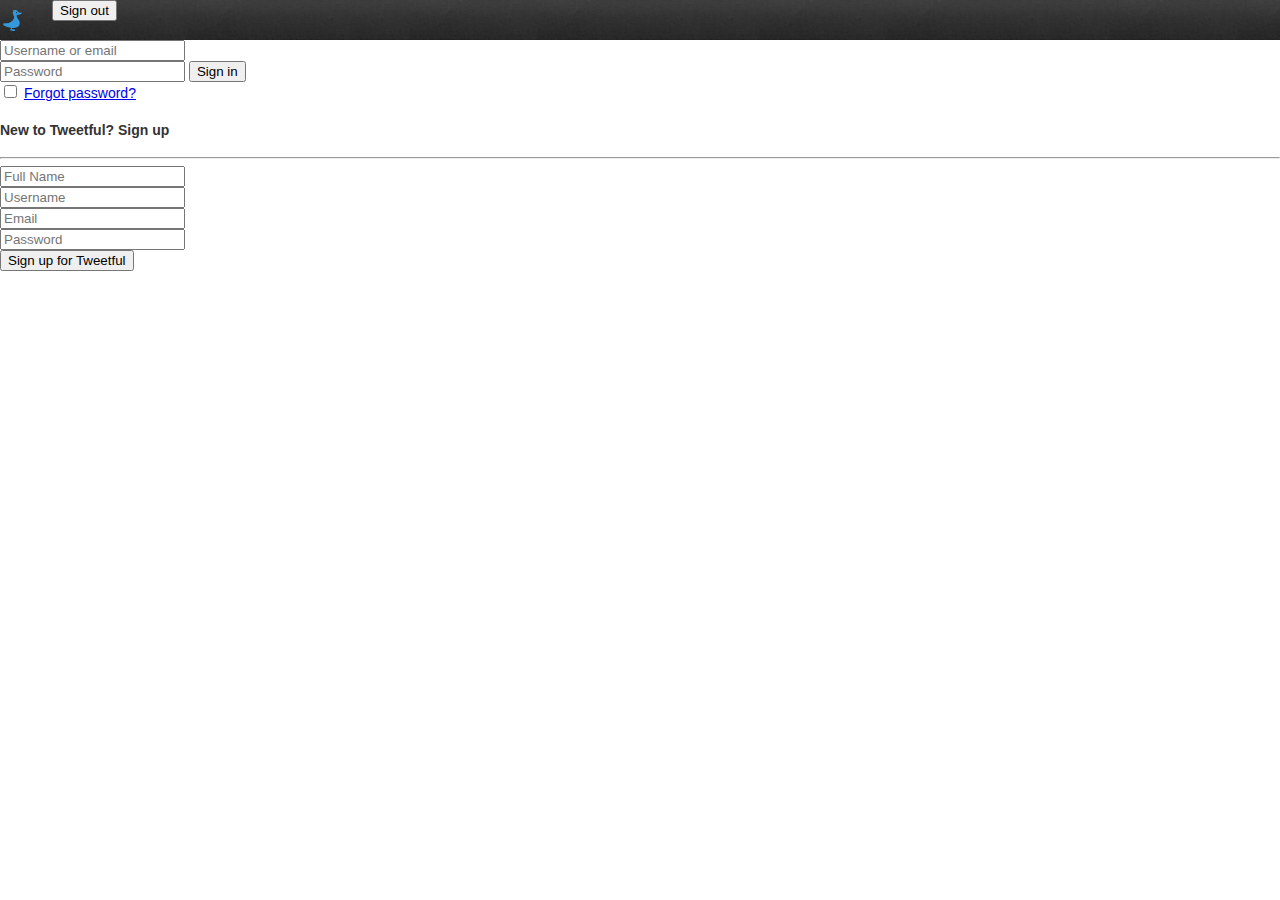
<file: index.html>
<!DOCTYPE html>
<html ng-app="tweetful">
<head>
  <title>Tweetful</title>
  <link type="text/css" rel="stylesheet" href="css/style.css">
  <script type="text/javascript" src="bower_components/angular/angular.min.js"></script>
  <script type="text/javascript" src="bower_components/angular-route/angular-route.min.js"></script>
  <script type="text/javascript" src="app.js"></script>
  <script type="text/javascript" src="controllers/home.js"></script>
  <script type="text/javascript" src="controllers/follows.js"></script>
  <script type="text/javascript" src="controllers/tweets.js"></script>
  <script type="text/javascript" src="controllers/home.js"></script>
  <script type="text/javascript" src="controllers/team.js"></script>
  <script type="text/javascript" src="controllers/about.js"></script>
</head>
<body>
  <nav>
    <a class="nav-logo-link" href="/">
      <span class="icon bird-topbar-blue"></span>
    </a>
    <button type="button">Sign out</button>
  </nav>
  <!--<%= notices %>-->
  <div ng-view></div>
</body>
</html>
</file>
<file: css/style.css>
body {
  background-attachment: scroll;
  background-clip: border-box;
  background-color: rgba(0, 0, 0, 0);
  background-origin: padding-box;
  background-size: auto;
  color: rgb(51, 51, 51);
  direction: ltr;
  display: block;
  font-family: 'Helvetica Neue', Arial, sans-serif;
  font-size: 14px;
  height: 636px;
  line-height: 18px;
  margin-bottom: 0px;
  margin-left: 0px;
  margin-right: 0px;
  margin-top: 0px;
  overflow-y: scroll;
  padding-bottom: 0px;
  padding-left: 0px;
  padding-right: 0px;
  padding-top: 0px;
  unicode-bidi: embed;
  width: 1280px;
}

nav {
  background-image: url('../images/twitter_web_sprite_bgs.png');
  background-repeat: repeat-x;
  min-height: 40px !important;
}

.nav-logo-link {
  height: 12px;
  padding: 10px 14px 18px;
}

.nav-sign-out {
  float: right;
  margin-top: -10px;
}

.masthead-heading {
}

.masthead-intro,
.masthead-heading {
  text-align: center;
}

.masthead {
  padding: 6em 0;
  text-align: center;
}

.masthead-heading {
  margin-bottom: 0.1em;
}

.masthead-intro {
  margin-top: -0.2em;
}

.info h1 {
  text-align: center;
}

.info-container {
  text-align:center;
}

.info {
  vertical-align:top;
  display:inline-block;
  width: 30%;
  padding-left: 30px;
  box-sizing:border-box;
}

.bird-topbar-blue {
  background-image: url('../images/twetter-logo.png');
  background-position: 0 0;
  width: 24px;
  height: 21px;
  float: left;
  margin-top: 10px;
}

.container {
  width: 865px;
  text-align: center;
}

.page-container {
  bottom: 0;
  left: 0;
  max-height: 750px;
  min-height: 545px;
  position: absolute;
  right: 0;
  top: 0;
}

.panel hr {
  margin-top: 2px;
  margin-bottom: 0px;
}

.panel h4 span {
  color: grey;
  font-weight: lighter;
}

.panel form .form-group {
  margin-bottom: 5px;
  color: rgb(153, 153, 153);
  font-size: 12px;
}

.panel form .form-group.or-links {
  margin-top: 8px !important;
  margin-bottom: 20px !important;
}

.panel form .form-group label {
  font-weight: normal;
}

.panel form .form-group:first-child {
  padding-top: 16px;
}

.panel form .form-group:last-child {
  margin-bottom: 32px;
}

.panel form .form-group.tall:last-child {
  margin-bottom: 50px;
}

.panel form .form-group input.left {
  width: 68%;
  float: left;
}

.panel form .form-group .btn.btn-warning {
  color: black;
}

.panel form .clearfix {
  padding: 1px;
}

.clearfix.top-space {
  margin: 120px 0 0 0;
}

.clearfix.top-space.small {
  margin: 50px 0 0 0;
}

.pad-10 {
  padding: 0 10px;
}

.mar-top-5 {
  margin-top: 5px;
}

.mar-top-15 {
  margin-top: 15px;
}

.text-middle {
  display: inline-block;
  vertical-align: middle;
  line-height: 40px;
}

.uppercase {
  text-transform: uppercase;
}

.lighter {
  font-weight: lighter;
}

.alert-float {
  position: fixed;
  top: 0;
  z-index: 1050;
  color: white;
  width: 100%;
  text-align: center;
}

.alert-float .alert {
  z-index: 1050;
  padding: 10px;
}

table.stats {
  width: 258px;
  margin: 14px -20px 0 -20px;
}

table.stats h4 {
  margin: 0;
}

table.stats small {
  font-size: 70%;
}

table.stats td:first-child {
  padding-left: 18px;
}
</file>
